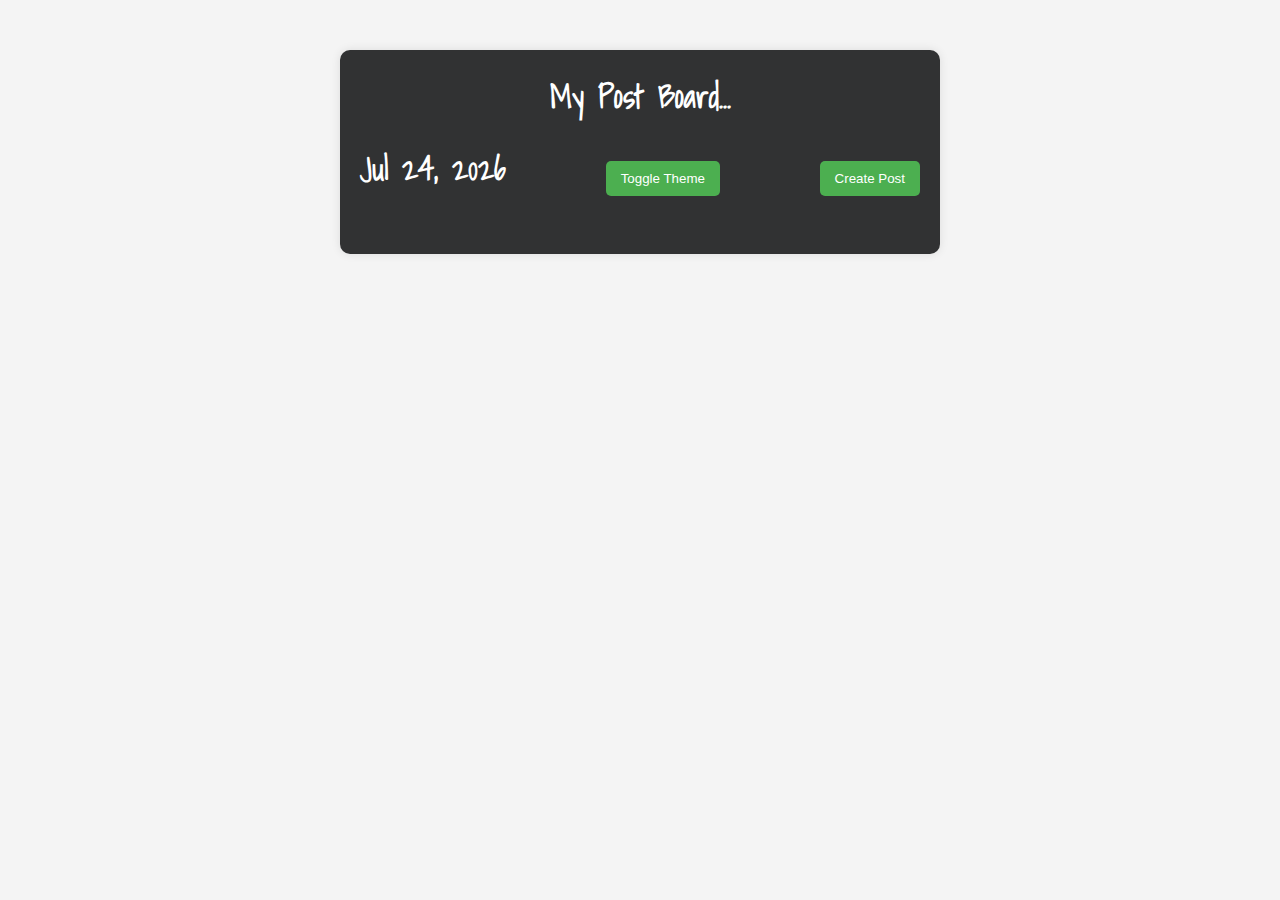
<file: wewewe/index.html>
<!DOCTYPE html>
<html lang="en">
<head>
    <meta charset="UTF-8">
    <meta http-equiv="X-UA-Compatible" content="IE=edge">
    <meta name="viewport" content="width=device-width, initial-scale=1.0">
    <link rel="stylesheet" href="style.css">
    <link rel="stylesheet" href="https://cdnjs.cloudflare.com/ajax/libs/font-awesome/6.5.1/css/all.min.css">
    <link rel="preconnect" href="https://fonts.googleapis.com">
    <link rel="preconnect" href="https://fonts.gstatic.com" crossorigin>
    <link href="https://fonts.googleapis.com/css2?family=Shadows+Into+Light&display=swap" rel="stylesheet">
    <title>Post Board</title>
</head>
<body>

<main class="app">
    <h1>My Post Board...</h1>
    <div class="input-header">
        <h1><span id="date"></span></h1>
        <button id="themeToggleBtn">Toggle Theme</button>
        <button id="openModalBtn">Create Post</button>
    </div>
    <div class="to-do-list"></div>
</main>

<!-- Modal for creating posts -->
<div id="postModal" class="modal">
    <div class="modal-content">
        <span class="close">&times;</span>
        <div class="to-do-input">
            <input type="text" id="postTitle" placeholder="Enter a title...">
            <select id="postAuthor">
                <option value="1">1</option>
                <option value="2">2</option>
                <option value="3">3</option>
                <option value="4">4</option>
                <option value="5">5</option>
                <option value="6">6</option>
                <option value="7">7</option>
                <option value="8">8</option>
                <option value="9">9</option>
                <option value="10">10</option>
            </select>
            <textarea id="postInput" placeholder="Enter a post..."></textarea>
            <button class="button" id="postBtn">Post</button>
        </div>
    </div>
</div>

<!-- Modal for editing posts -->
<div id="editModal" class="modal">
    <div class="modal-content">
        <span class="close">&times;</span>
        <div class="to-do-input">
            <input type="text" id="editTitle" placeholder="Edit title...">
            <textarea id="editContent" placeholder="Edit post..."></textarea>
            <button class="button" id="saveEditBtn">Save</button>
            <button class="button cancelBtn" id="cancelEditBtn">Cancel</button>
        </div>
    </div>
</div>

<script src="script.js"></script>

</body>
</html>
</file>
<file: wewewe/style.css>
* {
    margin: 0;
    padding: 0;
    box-sizing: border-box;
}

body {
    font-family: 'Shadows Into Light', cursive;
    background-color: #f4f4f4;
    color: #333;
}

.app {
    max-width: 600px;
    margin: 50px auto;
    padding: 20px;
    background-color: #313233;
    border-radius: 10px;
    box-shadow: 0 0 10px rgba(0, 0, 0, 0.1);
}

h1 {
    text-align: center;
    margin-bottom: 20px;
    color: white;
}

.input-header {
    display: flex;
    justify-content: space-between;
    align-items: center;
    margin-bottom: 20px;
}

#itemInput,
#postTitle,
#postAuthor,
#postInput {
    padding: 10px;
    margin-bottom: 10px;
    border: 1px solid #ddd;
    border-radius: 5px;
    width: 100%;
}

.button {
    margin-left: 10px;
    padding: 10px 15px;
    background-color: #4CAF50;
    color: #fff;
    border: none;
    border-radius: 5px;
    cursor: pointer;
}

.to-do-list {
    display: flex;
    flex-direction: column;
}

.items {
    margin-bottom: 10px;
}

.input-controller {
    display: flex;
    align-items: center;
}

textarea {
    flex: 1;
    padding: 10px;
    margin-right: 10px;
    border: 1px solid #ddd;
    border-radius: 5px;
    resize: none;
    font-family: 'Shadows Into Light', cursive;
    font-size: 20px;
    color: black;
    height: auto;
}

.edit-controller {
    display: flex;
}

.fa-check,
.fa-pen {
    margin-right: 5px;
    color: #4CAF50;
    cursor: pointer;
}

.update-controller {
    margin-top: 10px;
    display: none;
}

.saveBtn,
.cancelBtn {
    padding: 8px 15px;
    margin-right: 5px;
    background-color: #4CAF50;
    color: #fff;
    border: none;
    border-radius: 5px;
    cursor: pointer;
}

.cancelBtn {
    background-color: #f44336;
}

body.dark-theme {
    background-color: #18191a;
    color: #d8d9da;
}

.app.dark-theme {
    background-color: #242526;
    color: #d8d9da;
}

.input-header.dark-theme {
    border-bottom: 1px solid #3a3b3c;
}

#itemInput.dark-theme,
#postTitle.dark-theme,
#postAuthor.dark-theme,
#postInput.dark-theme {
    background-color: #313233;
    border: 1px solid #3a3b3c;
    color: #d8d9da;
}

.button.dark-theme {
    background-color: #3a3b3c;
}

.to-do-list.dark-theme {
    border-top: 1px solid #3a3b3c;
}

.items.dark-theme {
    border-bottom: 1px solid #3a3b3c;
}

.input-controller.dark-theme {
    background-color: #313233;
}

textarea.dark-theme {
    background-color: #313233;
    border: 1px solid #3a3b3c;
    color: #d8d9da;
}

.edit-controller.dark-theme {
    color: #d8d9da;
}

.update-controller.dark-theme {
    background-color: #313233;
}

.saveBtn.dark-theme,
.cancelBtn.dark-theme {
    background-color: #3a3b3c;
    color: #d8d9da;
}

#themeToggleBtn,
#openModalBtn,
#postBtn {
    margin-left: 10px;
    padding: 10px 15px;
    background-color: #4CAF50;
    color: #fff;
    border: none;
    border-radius: 5px;
    cursor: pointer;
}

#openModalBtn.dark-theme,
#postBtn.dark-theme {
    background-color: #3a3b3c;
}

.modal {
    display: none;
    position: fixed;
    top: 50%;
    left: 50%;
    transform: translate(-50%, -50%);
    width: 300px;
    background-color: #fff;
    padding: 20px;
    border-radius: 10px;
    box-shadow: 0 0 10px rgba(0, 0, 0, 0.1);
}

.modal-content {
    position: relative;
}

.close {
    position: absolute;
    top: 10px;
    right: 10px;
    cursor: pointer;
}
</file>
